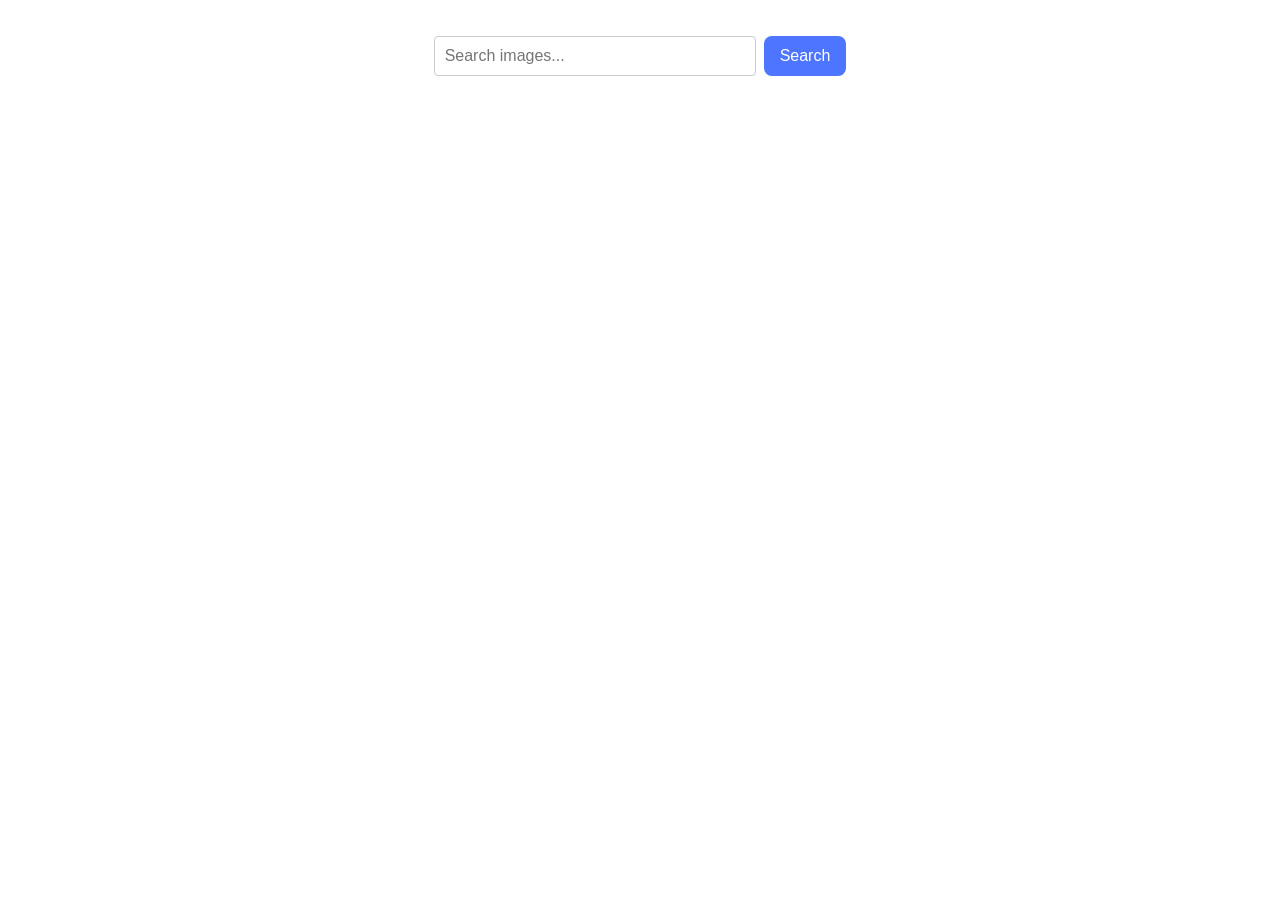
<file: src/index.html>
<!doctype html>
<html lang="en">
  <head>
    <meta charset="UTF-8" />
    <link rel="icon" type="image/svg+xml" href="/favicon.svg" />
    <meta name="viewport" content="width=device-width, initial-scale=1.0" />
    <title>Hoemwork 11</title>
    <link rel="stylesheet" href="./css/styles.css" />
  </head>
  <body>
    <form class="form">
      <label>
        <input
          type="text"
          name="search-text"
          placeholder="Search images..."
          required
        />
      </label>
      <button type="submit">Search</button>
    </form>

    <div class="loader is-hidden"></div>

    <ul class="gallery"></ul>
    <script type="module" src="./main.js"></script>
  </body>
</html>
</file>
<file: src/css/styles.css>
/**
  |============================
  | include css partials with
  | default @import url()
  |============================
*/
/* Common styles */
@import url('./reset.css');
@import url('./base.css');

.form {
  display: flex;
  justify-content: center;
  margin-bottom: 20px;
  margin-top: 36px;
}

.form input[type="text"] {
  width: 300px;
  padding: 10px;
  font-size: 16px;
  border: 1px solid #ccc;
  border-radius: 4px;
}

.form button {
  padding: 8px 16px;
  margin-left: 8px;
  font-weight: 500;
  font-size: 16px;
  line-height: 24px;
  border: none;
  border-radius: 8px;
  background-color: #4e75ff;
  color: #ffffff;
  cursor: pointer;
  gap: 10px;
  height: 40px;
}

.loader {
  width: 48px;
  height: 48px;
  border: 5px solid #4e75ff;
  border-bottom-color: transparent;
  border-radius: 50%;
  display: inline-block;
  box-sizing: border-box;
  animation: rotation 1s linear infinite;
  margin: 20px auto;
  display: flex;
}

.is-hidden {
  display: none;
}

@keyframes rotation {
  0% {
    transform: rotate(0deg);
  }

  100% {
    transform: rotate(360deg);
  }
}

.gallery {
  display: grid;
  grid-template-columns: repeat(3, 1fr);
  gap: 24px;
  padding: 0;
  margin: 0 auto;
  max-width: 1200px;
  list-style: none;
}

.gallery-item {
  border: 1px solid #ddd;
  border-radius: 4px;
  overflow: hidden;
  background-color: #fff;
}

.gallery img {
  width: 100%;
  height: 200px;
  object-fit: cover;
  display: block;
}

.info {
  display: flex;
  justify-content: space-around;
  padding: 8px 4px;
  font-size: 12px;
  border-top: 1px solid #ddd;
}

.info-item {
  display: flex;
  flex-direction: column;
  align-items: center;
}

.info-title {
  font-weight: 600;
  color: #2e2f42;
}

.info-value {
  margin-top: 4px;
  font-weight: 400;
  color: #2e2f42;
}
</file>
